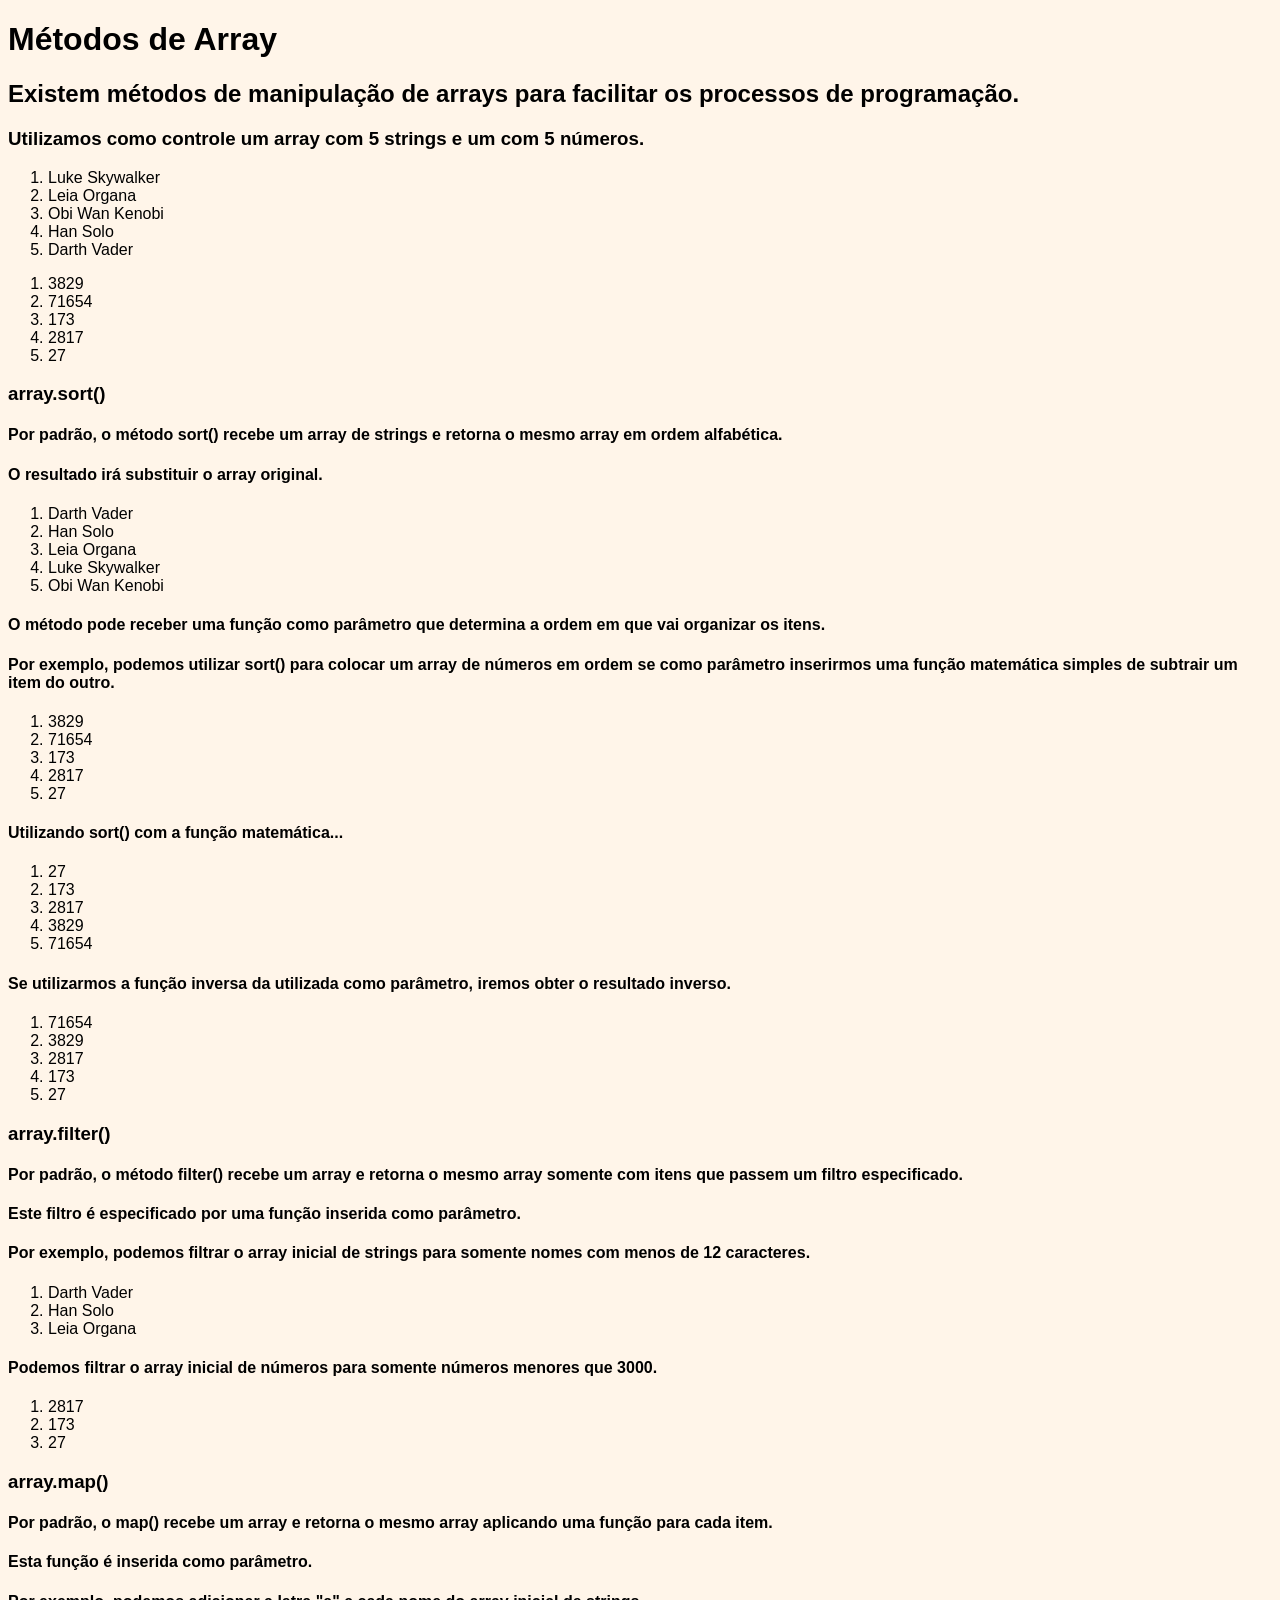
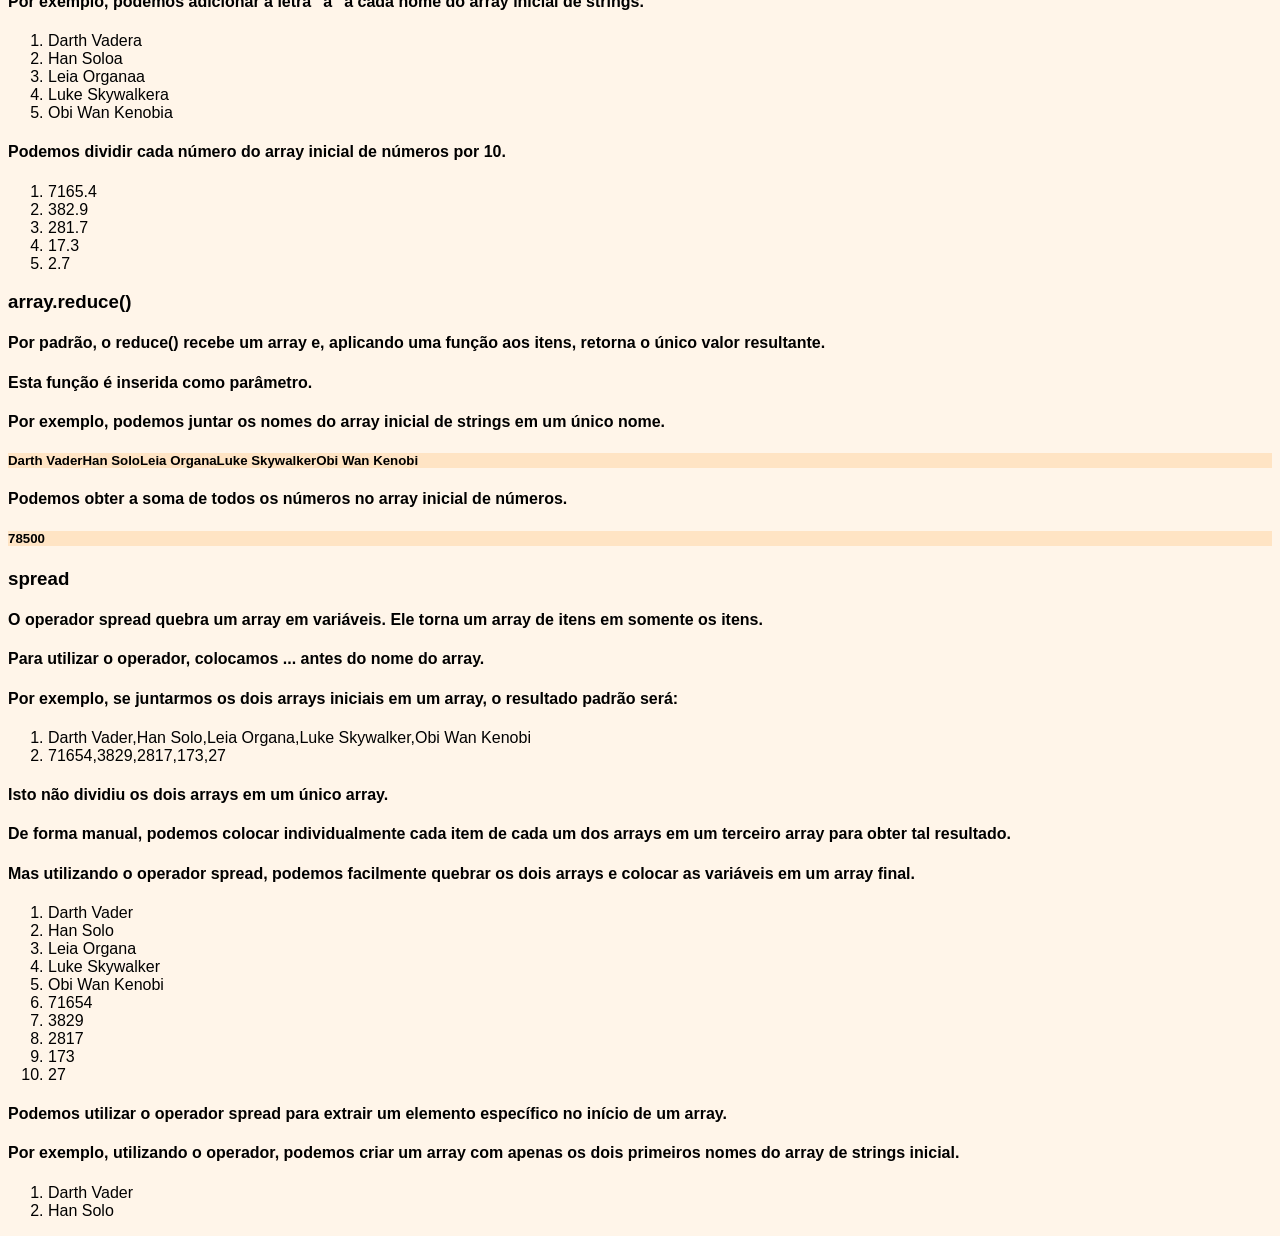
<file: POC2/index.html>
<!DOCTYPE html>
<!-- 
POC 2
Existem métodos de manipulação de arrays para facilitar os processos de programação.
-->
<html>
<head>
    <meta charset="UTF-8" />
    <title>Métodos de Array</title>
    <link href="style.css" rel="stylesheet" type="text/css" />
</head>

<body>
    <h1>Métodos de Array</h1>
    <h2>Existem métodos de manipulação de arrays para facilitar os processos de programação.</h2>
    <h3>Utilizamos como controle um array com 5 strings e um com 5 números.</h3>
    <div id="div1"></div>
    <h3>array.sort()</h3>
    <h4>Por padrão, o método sort() recebe um array de strings e retorna o mesmo array em ordem alfabética.</h4>
    <h4>O resultado irá substituir o array original.</h4>
    <div id="div2"></div>
    <h4>O método pode receber uma função como parâmetro que determina a ordem em que vai organizar os itens.</h4>
    <h4>Por exemplo, podemos utilizar sort() para colocar um array de números em ordem se como parâmetro inserirmos uma função matemática simples de subtrair um item do outro.</h4>
    <div id="div3"></div>
    <h4>Utilizando sort() com a função matemática...</h4>
    <div id="div4"></div>
    <h4>Se utilizarmos a função inversa da utilizada como parâmetro, iremos obter o resultado inverso.</h4>
    <div id="div5"></div>
    <h3>array.filter()</h3>
    <h4>Por padrão, o método filter() recebe um array e retorna o mesmo array somente com itens que passem um filtro especificado.</h4>
    <h4>Este filtro é especificado por uma função inserida como parâmetro.</h4>
    <h4>Por exemplo, podemos filtrar o array inicial de strings para somente nomes com menos de 12 caracteres.</h4>
    <div id="div6"></div>
    <h4>Podemos filtrar o array inicial de números para somente números menores que 3000.</h4>
    <div id="div7"></div>
    <h3>array.map()</h3>
    <h4>Por padrão, o map() recebe um array e retorna o mesmo array aplicando uma função para cada item.</h4>
    <h4>Esta função é inserida como parâmetro.</h4>
    <h4>Por exemplo, podemos adicionar a letra "a" a cada nome do array inicial de strings.</h4>
    <div id="div8"></div>
    <h4>Podemos dividir cada número do array inicial de números por 10.</h4>
    <div id="div9"></div>
    <h3>array.reduce()</h3>
    <h4>Por padrão, o reduce() recebe um array e, aplicando uma função aos itens, retorna o único valor resultante.</h4>
    <h4>Esta função é inserida como parâmetro.</h4>
    <h4>Por exemplo, podemos juntar os nomes do array inicial de strings em um único nome.</h4>
    <div id="div10"></div>
    <h4>Podemos obter a soma de todos os números no array inicial de números.</h4>
    <div id="div11"></div>
    <h3>spread</h3>
    <h4>O operador spread quebra um array em variáveis. Ele torna um array de itens em somente os itens.</h4>
    <h4>Para utilizar o operador, colocamos ... antes do nome do array.</h4>
    <h4>Por exemplo, se juntarmos os dois arrays iniciais em um array, o resultado padrão será:</h4>
    <div id="div12"></div>
    <h4>Isto não dividiu os dois arrays em um único array.</h4>
    <h4>De forma manual, podemos colocar individualmente cada item de cada um dos arrays em um terceiro array para obter tal resultado.</h4>
    <h4>Mas utilizando o operador spread, podemos facilmente quebrar os dois arrays e colocar as variáveis em um array final.</h4>
    <div id="div13"></div>
    <h4>Podemos utilizar o operador spread para extrair um elemento específico no início de um array.</h4>
    <h4>Por exemplo, utilizando o operador, podemos criar um array com apenas os dois primeiros nomes do array de strings inicial.</h4>
    <div id="div14"></div>
    <script src="script.js"></script>
</body>
</html>
</file>
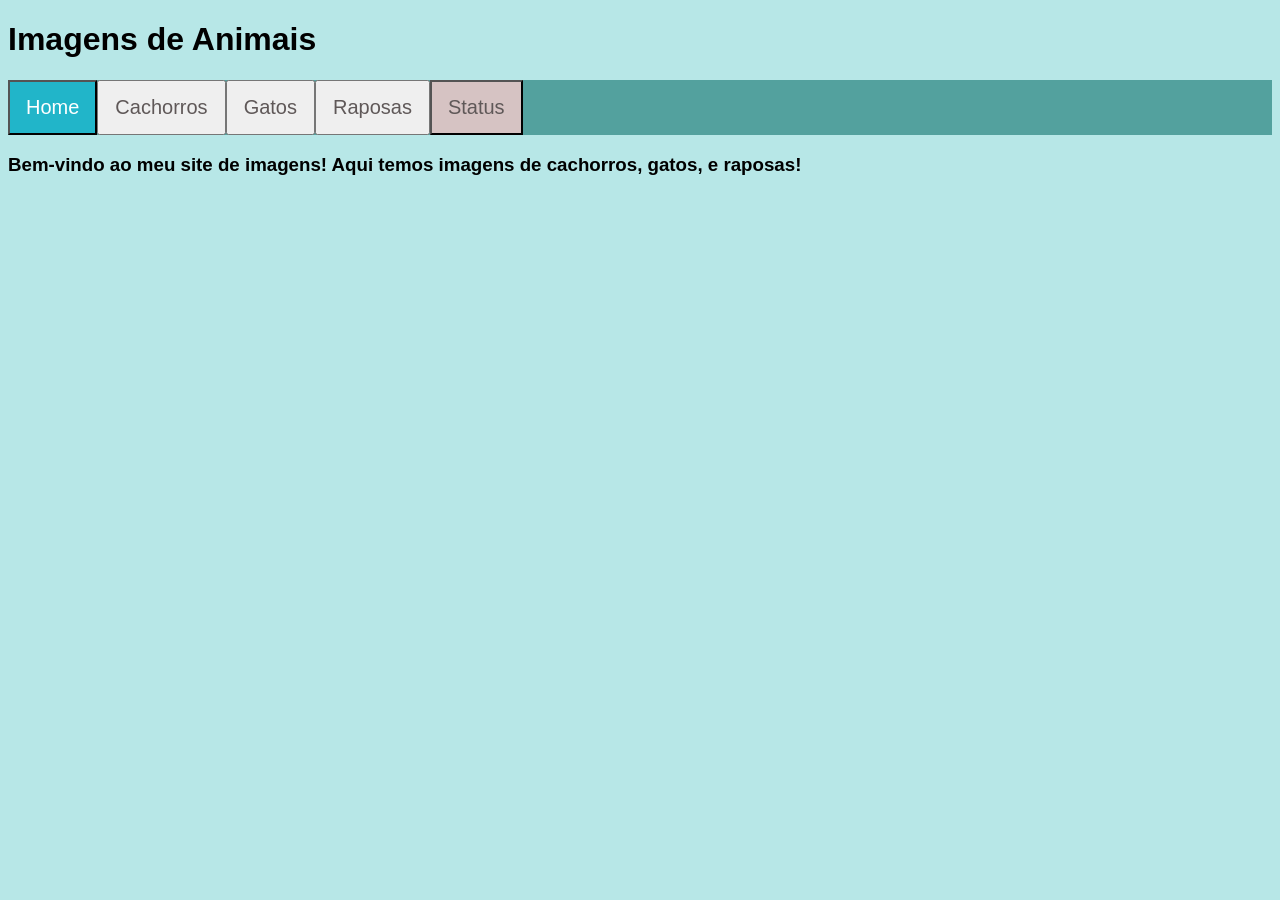
<file: POC4/index.html>
<!DOCTYPE html>

<html>

<head>
  <meta charset="utf-8">
  <meta name="viewport" content="width=device-width">
  <title>Imagens de Animais</title>
  <link href="style.css" rel="stylesheet" type="text/css" />
</head>

<body>
	<h1>Imagens de Animais</h1>
	<div class="topbar">
    <button id="homebutton" class="active" onclick=toHome()>Home</button>
		<button id="dogbutton" onclick=toDog()>Cachorros</button>
		<button id="catbutton" onclick=toCat()>Gatos</button>
		<button id="foxbutton" onclick=toFox()>Raposas</button>
		<button id="statusbutton" onclick=toStatus()>Status</button>
  </div>
	<h3 id="intro">Bem-vindo ao meu site de imagens! Aqui temos imagens de cachorros, gatos, e raposas!</h3>
	<h3 id="warning">Aguarde o fim do carregamento para mudar de página!</h3>
	<section id="images"></section>
	<section id="status"></section>
	<script src="script.js"></script>
</body>

</html>
</file>
<file: POC2/style.css>
h1,h2,h3,h4,h5,li {
    font-family: 'Lucida Sans', 'Lucida Sans Regular', 'Lucida Grande', 'Lucida Sans Unicode', Geneva, Verdana, sans-serif;
}

h5 {
    background-color: bisque;
}

li:hover {
    background-color: bisque;
}

body {
    background-color: rgb(255, 245, 233);
}
</file>
<file: POC4/style.css>
body {
    background-color: rgb(183, 231, 231);
}

h1, h3, p {
    font-family:'Lucida Sans', 'Lucida Sans Regular', 'Lucida Grande', 'Lucida Sans Unicode', Geneva, Verdana, sans-serif;
}

#warning {
    display:none;
    color: red;
}

.topbar {
    background-color: #53a19e;
    overflow: hidden;
}

.topbar button {
    float: left;
    color: #5f5858;
    text-align: center;
    padding: 14px 16px;
    text-decoration: none;
    font-size: 20px;
}

#statusbutton {
    background-color: #d6c3c3;
}

.topbar button:hover {
    background-color: #ddd;
    color: black;
}

.topbar button.active {
    background-color: #21b5c9;
    color: white;
}

#images {
    display: flex;
    flex-wrap: wrap;
    justify-content: center;
}

#status {
    padding-top: 10%;
    display: flex;
    flex-wrap: wrap;
    justify-content: center;
}

#goodstatus {
    padding: 10px;
    background-color: chartreuse;
    border-style: dashed;
}

#badstatus {
    padding: 10px;
    background-color: rgb(255, 0, 0);
    border-style: dashed;
}

img {
    border-style: ridge;
    max-width: 50%;
    box-shadow: 2px 2px 4px rgba(0, 0, 0, 0.4);
}
</file>
